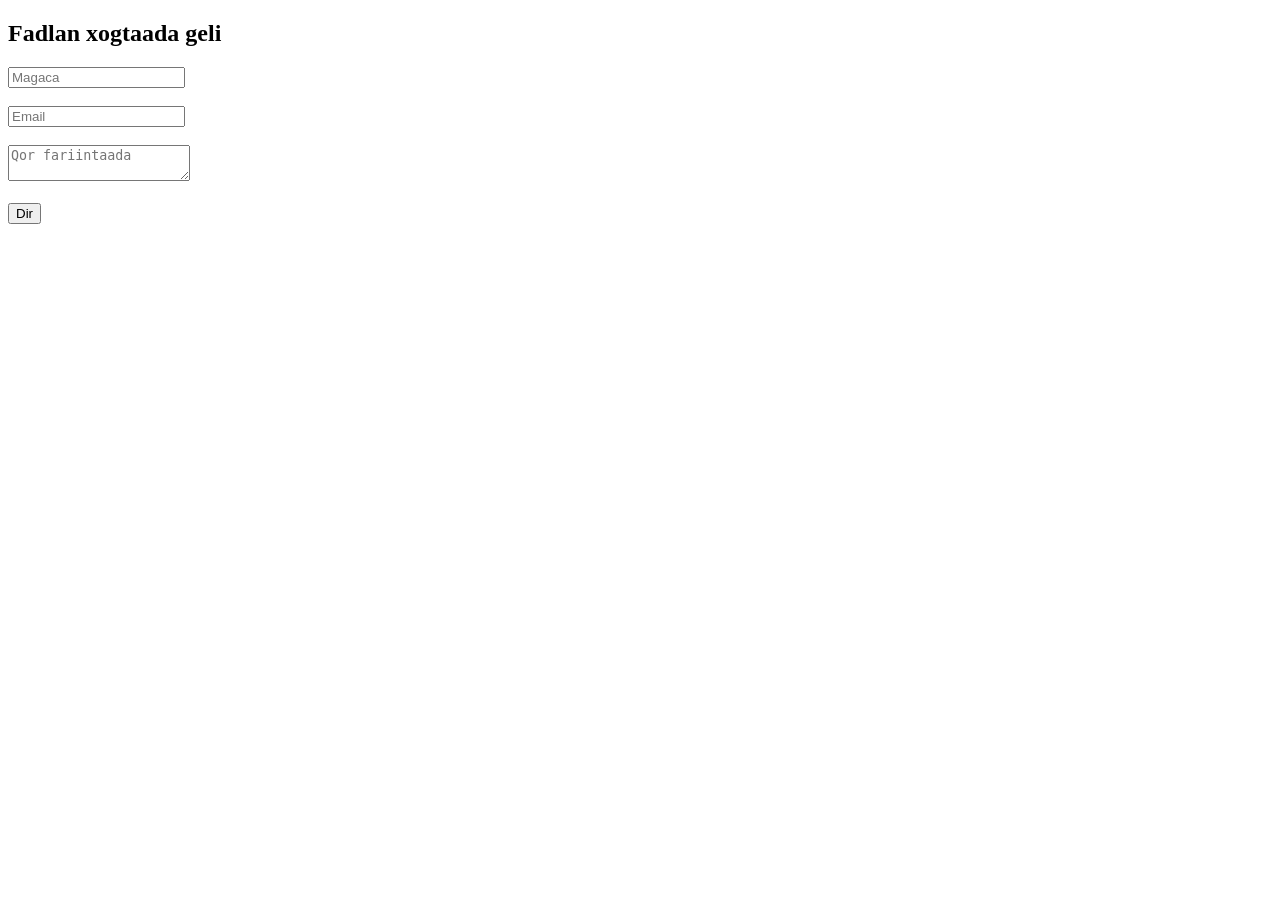
<file: noname(12).html>
<!DOCTYPE html>
<html>
<head>
<meta charset="UTF-8">
<title>Foomka Xogta</title>
</head>
<body>

<h2>Fadlan xogtaada geli</h2>

<form action="https://formsubmit.co/fcelman05@gmail.com" method="POST">
<input type="text" name="Magaca" placeholder="Magaca" required><br><br>

<input type="email" name="Email" placeholder="Email" required><br><br>

<textarea name="Fariin" placeholder="Qor fariintaada"></textarea><br><br>

<button type="submit">Dir</button>
</form>

</body>
</html>
</file>
